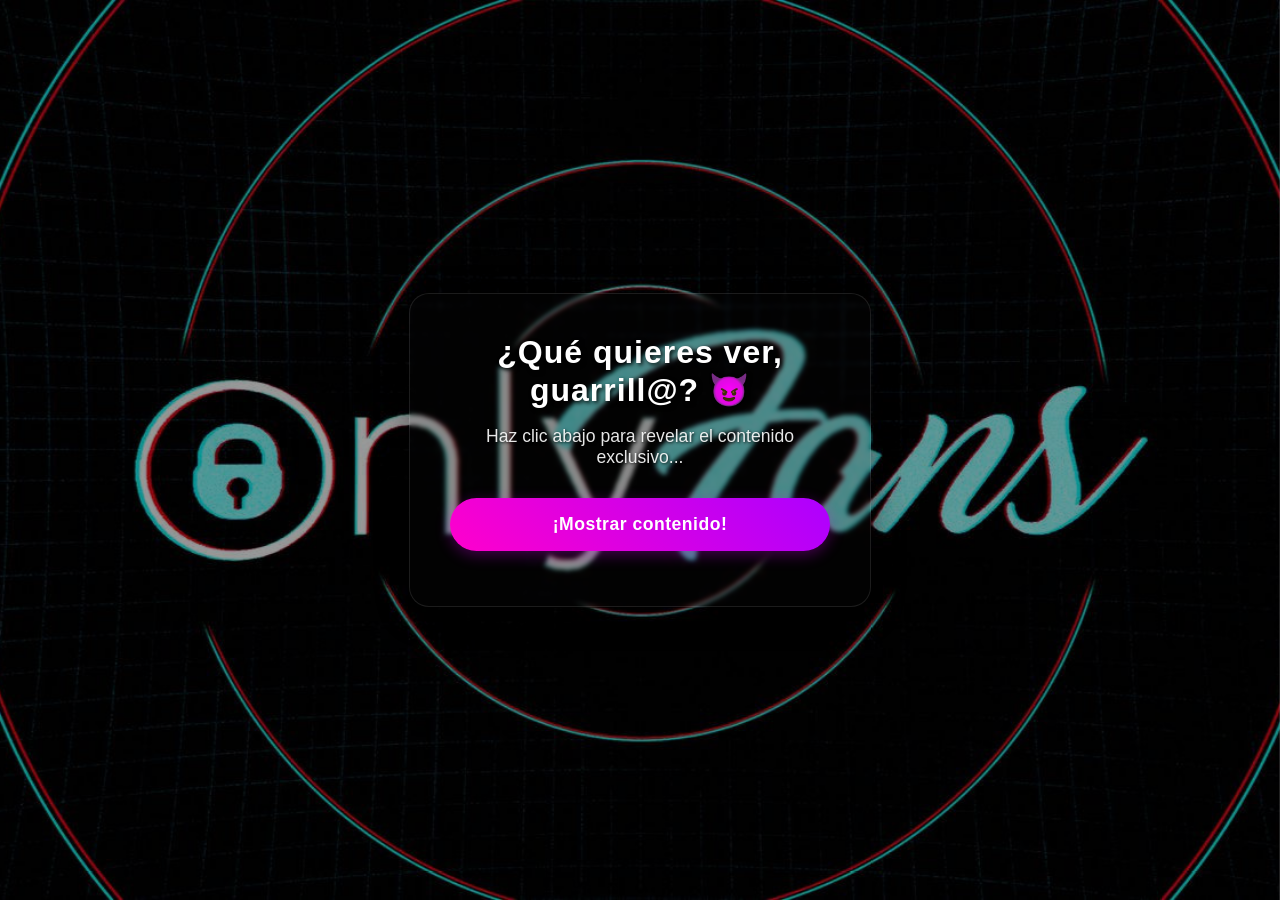
<file: sorpresa.html>
<!DOCTYPE html>
<html lang="es">

<head>
    <meta charset="UTF-8">
    <meta name="viewport" content="width=device-width, initial-scale=1.0">
    <title>OnlyFans</title>
    <link rel="preload" href="image.png" as="image">
    <link rel="stylesheet" href="style.css">
</head>

<body class="fondo-broma">

    <img src="image.png" class="imagen-fondo-broma" alt="Fondo">

    <video id="video-sorpresa" class="video-fondo video-oculto" playsinline preload="none" src="troll360p.webm"
        type="video/webm">
        Tu navegador no soporta el formato de video.
    </video>

    <div class="overlay overlay-broma"></div>

    <div class="contenido" id="mensaje-inicial">
        <div class="tarjeta tarjeta-broma">
            <h2>¿Qué quieres ver, guarrill@? 😈</h2>
            <p>Haz clic abajo para revelar el contenido exclusivo...</p>
            <button id="boton-revelar" class="boton boton-broma">
                ¡Mostrar contenido!
            </button>
        </div>
    </div>

    <script src="javas.js"></script>
</body>

</html>
</file>
<file: style.css>
/* Reseteo y fuente base */
body,
html {
    margin: 0;
    padding: 0;
    height: 100%;
    font-family: 'Segoe UI', Roboto, Helvetica, Arial, sans-serif;
    color: white;
    overflow: hidden;
}

/* Configuración general del fondo de video corregida */
.video-fondo {
    position: fixed;
    top: 0;
    left: 0;
    width: 100vw;
    /* 100% del ancho de la pantalla */
    height: 100vh;
    /* 100% del alto de la pantalla */
    z-index: -1;
    object-fit: cover;
    /* Cubre la pantalla sin deformar el video */
    object-position: center;
    /* Mantiene el centro del video enfocado */
}


/* Capa de oscurecimiento general sobre el video */
.overlay {
    position: fixed;
    top: 0;
    left: 0;
    width: 100%;
    height: 100%;
    background: rgba(0, 0, 0, 0.4);
    z-index: 0;
}

/* Contenedor principal flexible */
.contenido {
    position: relative;
    z-index: 1;
    display: flex;
    justify-content: center;
    align-items: center;
    height: 100vh;
    padding: 20px;
    box-sizing: border-box;
}

/* Tarjeta de contenido - Ajustada para máxima transparencia y nitidez */
.tarjeta {
    background: rgba(20, 20, 20, 0.1);
    padding: 40px;
    border-radius: 20px;
    backdrop-filter: blur(2px);
    -webkit-backdrop-filter: blur(2px);
    box-shadow: 0 8px 32px 0 rgba(0, 0, 0, 0.37);
    border: 1px solid rgba(255, 255, 255, 0.1);
    text-align: center;
    width: 100%;
    max-width: 380px;
    transition: transform 0.3s ease;
}

.tarjeta:hover {
    transform: translateY(-5px);
}

/* Textos con sombra para no perder lectura sobre el video claro */
h2 {
    margin-top: 0;
    margin-bottom: 10px;
    font-size: 2rem;
    letter-spacing: 1px;
    text-shadow: 2px 2px 4px rgba(0, 0, 0, 0.9);
}

p {
    margin-bottom: 30px;
    color: rgba(255, 255, 255, 0.9);
    font-size: 1.1rem;
    text-shadow: 1px 1px 3px rgba(0, 0, 0, 0.9);
}

/* Estilo de botones */
.boton {
    display: block;
    background: linear-gradient(45deg, #ff00cc, #ad00ff);
    color: white;
    text-decoration: none;
    padding: 16px;
    margin: 15px 0;
    border-radius: 30px;
    font-weight: 600;
    font-size: 1.1rem;
    letter-spacing: 0.5px;
    transition: all 0.3s ease;
    box-shadow: 0 4px 15px rgba(225, 0, 255, 0.3);
    position: relative;
    overflow: hidden;
}

.boton::before {
    content: '';
    position: absolute;
    top: 0;
    left: -100%;
    width: 100%;
    height: 100%;
    background: linear-gradient(90deg, transparent, rgba(255, 255, 255, 0.4), transparent);
    transition: 0.5s;
}

.boton:hover::before {
    left: 100%;
}

.boton:hover {
    transform: scale(1.03);
    box-shadow: 0 6px 20px rgba(225, 0, 255, 0.5);
    filter: brightness(1.1);
}

.boton:active {
    transform: scale(0.98);
}

/* Estilos específicos para la página sorpresa */

.fondo-broma {
    margin: 0;
    padding: 0;
    height: 100vh;
}

.imagen-fondo-broma {
    position: fixed;
    top: 0;
    left: 0;
    width: 100vw;
    height: 100vh;
    z-index: -2;
    object-fit: cover;
    object-position: center;
}

.overlay-broma {
    background: rgba(0, 0, 0, 0.4);
}

.video-oculto {
    display: none;
}

.boton-broma {
    border: none;
    cursor: pointer;
    width: 100%;
    margin-top: 20px;
}
</file>
